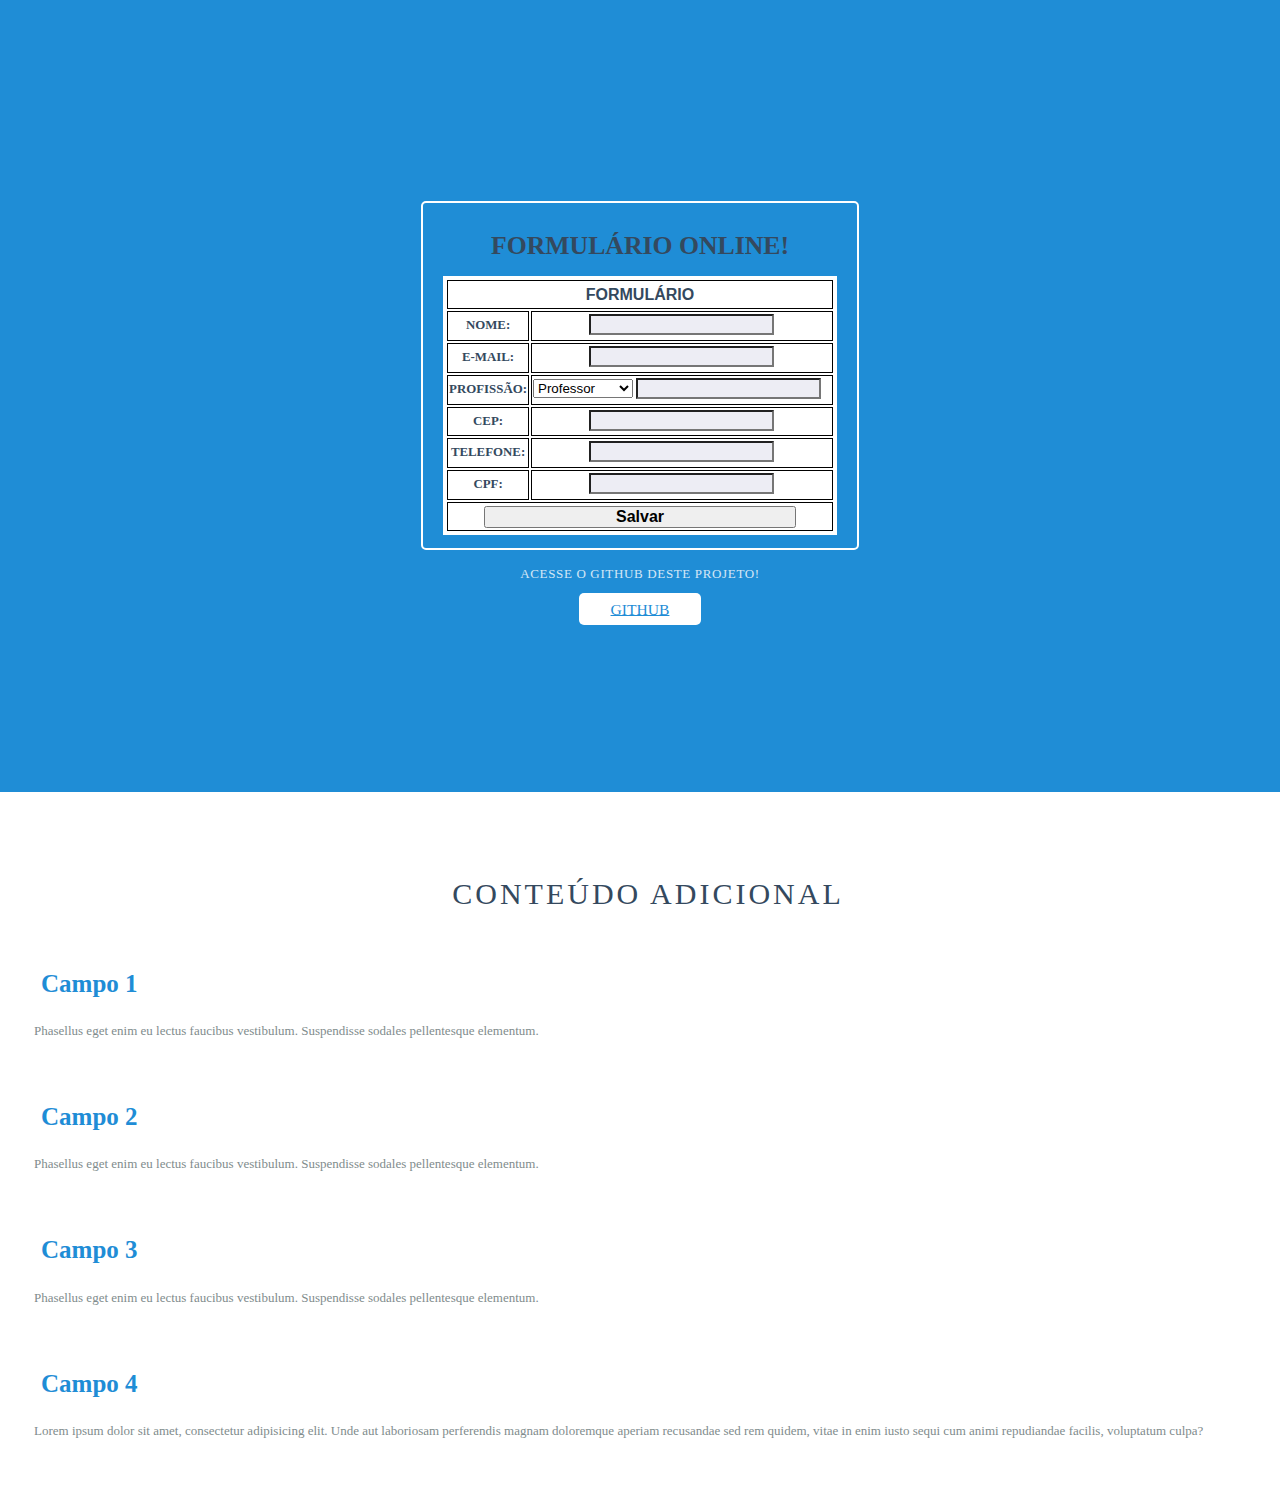
<file: Aula01(formulario)/index.html>
<!doctype html>
<html lang="pt-br">
<head>
    <meta charset="utf-8">
    <meta name="viewport" content="width=device-width, initial-scale=1.0">
    <meta name="description" content="A layout example that shows off a responsive product landing page.">
    <title>Formulário básico</title>
    <link rel="stylesheet" href="style1.css">
    <link rel="stylesheet" href="style.css">
</head>
<body>

<div class="splash-container">
    <div class="splash">
        <div class="splash-head">


            <form action="Salvar.php">
                <h1> Formulário online! </h1>
                <table class="table1">
                    
                    <tr>
                        <td class="titulo" colspan=100%><label>Formulário</label></td>
                    </tr>
                    <tr>
                        <td><label>Nome:</label></td>
                        <td><input class="campo_nome" type="text" id="nome" name="nome"></td>
                    </tr>
                    
                        <tr>
                            <td><label>E-mail:</label></td>
                            <td><input class="campo_email" type="text" id="email" name="email" onblur="validacaoEmail(this)" maxlength="19" size="20"></td>
                        </tr>
                        <tr>
                            <td class="profissao">  <label>Profissão:</label>
                            </td>
                            <td class="camposProfissao">
                                <select id="ESPECIALIDADE_SELECIONADA" name="profissao">
                                <option value="Professor">Professor</option>
                                <option value="Engenheiro">Engenheiro</option>
                                <option value="Medico">Médico</option>
                                <option value="Programador">Programador</option>
                                </select>
                                <input type="text"
                                onchange="fnBuscaSelectEspecifico(this, 'ESPECIALIDADE_SELECIONADA');" id="value" name=""> ↓
                                <div id="msprofissao"></div>
                            </td>
                        </tr>
                        <script language='JavaScript'>
                            function fnBuscaSelectEspecifico(busca, select) {
                                var valorABuscar= busca.value;
                                var buscaid=busca.id;
                                var valorABuscarSemFormatacao = 
                                valorABuscar.
                                replace(/(\.|\(|\)|\/|\-| )+/g, '');
                                var valorABuscarFormatado="";
                                document.getElementById("msprofissao").innerHTML="";
                                valorABuscar=valorABuscar.toLowerCase();
                                var selectedTrends = document.getElementById(select);
                                selectedTrends.style.display="none";
                                valorIndex=selectedTrends.selectedIndex;
                                var soprimeiro=true;
                                var soprimeiroSelecionado='0';
                                for(var i=1; i < selectedTrends.length; i++)
                                {
                                    valorTextSelectedMaiusculo=selectedTrends.options[i].text;
                                }
                            }
                        </script>
                             <tr>
                                <td><label>CEP:</label></td>
                                <td><input class="campo_cep" type="text" id="cep" name="cep"></td>
                             </tr>
                             <tr>
                                <td><label>Telefone:</label></td>
                                <td><input class="campo_telefone" type="text" id="telefone" name="telefone"></td>
                             </tr>
                                <tr>
                                    <td><label>CPF:</label></td>
                                    <td><input class="campo_cpf" type="text" id="cpf" name="cpf"></td>
                                </tr>
                                <tr>
                                    <td class="titulo" colspan=100%>
                                        
                                        <button onclick="fnValidarCampos()" 
                                        >Salvar
                                        </button>
                                    </td>
                                </tr>
                            </form>
                                <script>
                                    function fnValidarCampos(){
                                    if(document.getElementById("nome").value==0){
                                        alert("Campo obrigatório!");
                                        return false;
                                    }
                                    if(document.getElementById("email").value==0){
                                        alert("Campo obrigatório!");
                                        return false;
                                    
                                    }
                                    if(document.getElementById("cep").value==0){
                                        alert("Campo obrigatório!");
                                        return false;
                                    
                                    }
                                    if(document.getElementById("telefone").value==0){
                                        alert("Campo obrigatório!");
                                        return false;
                                    }
                                    if(document.getElementById("cpf").value==0){
                                        alert("Campo obrigatório!");
                                        return false;
                                    }
                                }
                                </script>
                       
                </table>
                <div id="msgemail"> </div>
                <script language="Javascript">
                    function validacaoEmail(field) {
                    usuario = field.value.substring(0, field.value.indexOf("@"));
                    dominio = field.value.substring(field.value.indexOf("@") + 1, field.value.length);
                        if ((usuario.length >=1) &&
                            (dominio.length >=3) &&
                            (usuario.search("@")== -1) &&
                            (dominio.search("@")== -1) &&
                            (usuario.search(" ")== -1) &&
                            (dominio.search(" ")== -1) &&
                            (dominio.search(".")!= -1) &&
                            (dominio.indexOf(".")>= 1) &&
                            (dominio.lastIndexOf(".") < dominio.length - 1)) {
                                document.getElementById("msgemail").innerHTML="E-mail válido";
                                alert("E-mail válido!");
                            }
                            else {
                                document.getElementById("msgemail").innerHTML="<font color='red'>E-mail inválido </font>";
                                alert("E-mail inválido!");
                            }
                        
                    }
                </script>

            
        </div>
        <p class="splash-subhead">
             Acesse o Github deste projeto!
        </p>
        <p>
            <a href="https://github.com/guisbz/AulasDevWebFaculdade" target="_blank" class="pure-button pure-button-primary">Github</a>
        </p>
    </div>
</div>





<!-- DIVISÃO DA PRIMEIRA PRA SEGUNDA PARTE DO CÓDIGO---------->


<div class="content-wrapper">
    <div class="content">
        <h2 class="content-head is-center">Conteúdo adicional</h2>

        <div class="pure-g">
            <div class="l-box pure-u-1 pure-u-md-1-2 pure-u-lg-1-4">

                <h3 class="content-subhead">
                    <i class="fa fa-rocket"></i>
                    Campo 1
                </h3>
                <p>
                    Phasellus eget enim eu lectus faucibus vestibulum. Suspendisse sodales pellentesque elementum.
                </p>
            </div>
            <div class="l-box pure-u-1 pure-u-md-1-2 pure-u-lg-1-4">
                <h3 class="content-subhead">
                    <i class="fa fa-mobile"></i>
                    Campo 2
                </h3>
                <p>
                    Phasellus eget enim eu lectus faucibus vestibulum. Suspendisse sodales pellentesque elementum.
                </p>
            </div>
            <div class="l-box pure-u-1 pure-u-md-1-2 pure-u-lg-1-4">
                <h3 class="content-subhead">
                    <i class="fa fa-th-large"></i>
                    Campo 3
                </h3>
                <p>
                    Phasellus eget enim eu lectus faucibus vestibulum. Suspendisse sodales pellentesque elementum.
                </p>
            </div>
            <div class="l-box pure-u-1 pure-u-md-1-2 pure-u-lg-1-4">
                <h3 class="content-subhead">
                    <i class="fa fa-check-square-o"></i>
                    Campo 4
                </h3>
                <p>
                    Lorem ipsum dolor sit amet, consectetur adipisicing elit. Unde aut laboriosam perferendis magnam doloremque aperiam recusandae sed rem quidem, vitae in enim iusto sequi cum animi repudiandae facilis, voluptatum culpa?
                </p>
            </div>
        </div>
    </div>

   
</html>
</file>
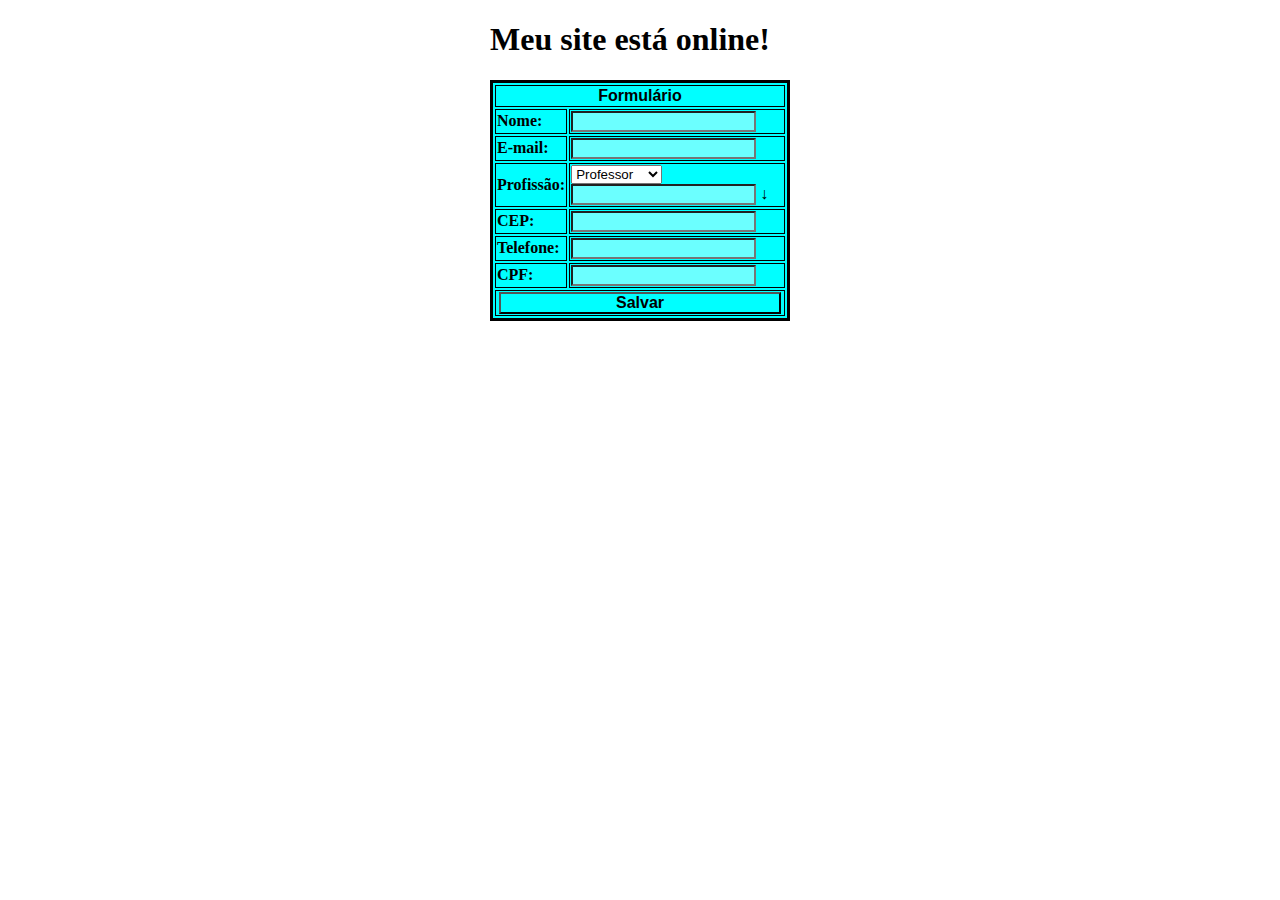
<file: Aula01/index.html>
<!DOCTYPE html>
<html lang="pt-br">
<head>
    <meta charset="UTF-8">
    <meta http-equiv="X-UA-Compatible" content="IE=edge">
    <meta name="viewport" content="width=device-width, initial-scale=1.0">
    <title>Formulário para desenvolvimento web</title>
    <link rel="stylesheet" href="style.css">
</head>
<body>
    <form action="Salvar.php">
    <h1> Meu site está online! </h1>
    <table class="table1">
        
        <tr>
            <td class="titulo" colspan=100%>Formulário</td>
        </tr>
        <tr>
            <td><label>Nome:</label></td>
            <td><input class="campo_nome" type="text" id="Nome" name="Nome"></td>
        </tr>
        
            <tr>
                <td><label>E-mail:</label></td>
                <td><input class="campo_email" type="text" id="email" name="email" onblur="validacaoEmail(this)" maxlength="19" size="20"></td>
            </tr>
            <tr>
                <td class="profissao">
                    Profissão:
                </td>
                <td class="camposProfissao">
                    <select id="ESPECIALIDADE_SELECIONADA">
                    <option value="Professor">Professor</option>
                    <option value="Engenheiro">Engenheiro</option>
                    <option value="Medico">Médico</option>
                    </select>
                    <input type="text"
                    onchange="fnBuscaSelectEspecifico(this, 'ESPECIALIDADE_SELECIONADA');" id="value"> ↓
                    <div id="msprofissao"></div>
                </td>
            </tr>
            <script language='JavaScript'>
                function fnBuscaSelectEspecifico(busca, select) {
                    var valorABuscar= busca.value;
                    var buscaid=busca.id;
                    var valorABuscarSemFormatacao = 
                    valorABuscar.
                    replace(/(\.|\(|\)|\/|\-| )+/g, '');
                    var valorABuscarFormatado="";
                    document.getElementById("msprofissao").innerHTML="";

                    valorABuscar=valorABuscar.toLowerCase();
                    var selectedTrends = document.getElementById(select);
                    selectedTrends.style.display="none";
                    valorIndex=selectedTrends.selectedIndex;
                    var soprimeiro=true;
                    var soprimeiroSelecionado='0';

                    for(var i=1; i < selectedTrends.length; i++)
                    {
                        valorTextSelectedMaiusculo=selectedTrends.options[i].text;

                    }
                }

            </script>
                 <tr>
                    <td><label>CEP:</label></td>
                    <td><input class="campo_cep" type="text" id="cep"></td>
                 </tr>

                 <tr>
                    <td><label>Telefone:</label></td>
                    <td><input class="campo_telefone" type="text" id="telefone"></td>
                 </tr>
                    <tr>
                        <td><label>CPF:</label></td>
                        <td><input class="campo_cpf" type="text" id="cpf"></td>
                    </tr>
                    <tr>
                        <td class="titulo" colspan=100%>
                            
                            <button onclick="fnValidarCampos()" 
                            >Salvar
                            </button>
                        </td>
                    </tr>
                </form>
                    <script>
                        function fnValidarCampos(){
                        if(document.getElementById("Nome").value==0){
                            alert("Campo obrigatório!");
                            return false;
                        }

                        if(document.getElementById("email").value==0){
                            alert("Campo obrigatório!");
                            return false;
                        
                        }
                        if(document.getElementById("cep").value==0){
                            alert("Campo obrigatório!");
                            return false;
                        
                        }
                        if(document.getElementById("telefone").value==0){
                            alert("Campo obrigatório!");
                            return false;
                        }
                        if(document.getElementById("cpf").value==0){
                            alert("Campo obrigatório!");
                            return false;
                        }
                    }
                    </script>
           
    </table>
    <div id="msgemail"> </div>

    <script language="Javascript">
        function validacaoEmail(field) {
        usuario = field.value.substring(0, field.value.indexOf("@"));
        dominio = field.value.substring(field.value.indexOf("@") + 1, field.value.length);

            if ((usuario.length >=1) &&
                (dominio.length >=3) &&
                (usuario.search("@")== -1) &&
                (dominio.search("@")== -1) &&
                (usuario.search(" ")== -1) &&
                (dominio.search(" ")== -1) &&
                (dominio.search(".")!= -1) &&
                (dominio.indexOf(".")>= 1) &&
                (dominio.lastIndexOf(".") < dominio.length - 1)) {
                    document.getElementById("msgemail").innerHTML="E-mail válido";
                    alert("E-mail válido!");
                }
                else {
                    document.getElementById("msgemail").innerHTML="<font color='red'>E-mail inválido </font>";
                    alert("E-mail inválido!");
                }

            
        }
    </script>
  
</body>
</html>
</file>
<file: Aula01(formulario)/style1.css>
/* 
-webkit-box-sizing: border-box; /* Define a propriedade box-sizing como border-box para todos os elementos
-moz-box-sizing: border-box; / Define a propriedade box-sizing como border-box para todos os elementos /
box-sizing: border-box; / Define a propriedade box-sizing como border-box para todos os elementos */

* {
    -webkit-box-sizing: border-box;
    -moz-box-sizing: border-box;
    box-sizing: border-box;
}

/*

-- ESTILOS BASE --
A maioria deles é herdada do Base, mas quero mudar alguns. */

body {
    line-height: 1.7em;
    color: #7f8c8d;
    font-size: 13px;
}

h1,
h2,
h3,
h4,
h5,
h6,
label {
    color: #34495e;
}

.pure-img-responsive {
    max-width: 100%;
    height: auto;
}

h3 {
    font-size: 25px;
}

h2 {
    font-size: 30px;
}

/*

-- ESTILOS DE LAYOUT --
Estas são algumas classes úteis que vou precisar*/

.l-box {
    padding: 1em;
}

.l-box-lrg {
    padding: 2em;
    border-bottom: 1px solid rgba(0,0,0,0.1);
}

.is-center {
    text-align: center;
}


/*

-- ESTILOS DE FORMULÁRIO PURE (purecss.io) --
Estilizar os inputs e labels do formulário */

.pure-form label {
    margin: 1em 0 0;
    font-weight: bold;
    font-size: 100%;
}

.pure-form input[type] {
    border: 2px solid #ddd;
    box-shadow: none;
    font-size: 100%;
    width: 100%;
    margin-bottom: 1em;
}


/*

-- ESTILOS DE BOTÃO PURE (purecss.io) --
Quero que meus elementos de botão pure tenham uma aparência um pouco diferente */

.pure-button {
    background-color: #1f8dd6;
    color: white;
    padding: 0.5em 2em;
    border-radius: 5px;
}

a.pure-button-primary {
    background: white;
    color: #1f8dd6;
    border-radius: 5px;
    font-size: 120%;
}

a.pure-button-primary:hover {
    background-color: #a6f4ff;;
}


/*
 * -- SPLASH STYLES --
 * Esta é a seção superior azul que aparece na página.
 */

.splash-container {
    background: #1f8dd6;
    z-index: 1;
    overflow: hidden;
    /* Os estilos a seguir são necessários para o efeito de "rolagem sobreposta"/"scroll-over" effect */
    width: 100%;
    height: 88%;
    top: 0;
    left: 0;
    position: fixed !important;
}

.splash {
    /* centralizar absolutamente .splash dentro de .splash-container 
       ajuste width responsivo, valor fit-content*/
    width: fit-content;
    height: 50%;
    margin: auto;
    position: absolute;
    top: 5px; left: 0; bottom: 0; right: 0;
    text-align: center;
    text-transform: uppercase;
}

/* Este é o cabeçalho principal(main heading) que aparece na seção azul */
.splash-head {
    font-size: 20px;
    font-weight: bold;
    color: white;
    border: 2px solid white;
    padding: 1em 1.6em;
    font-weight: 100;
    border-radius: 5px;
    line-height: 2em;
}

/* Este é o subcabeçalho(subheading) que aparece na seção azul*/
.splash-subhead {
    color: white;
    letter-spacing: 0.05em;
    opacity: 0.8;
}

/*
 * -- CONTENT STYLES --
 * Isso representa a área de conteúdo (content, tudo abaixo da seção azul)
 */
.content-wrapper {
    /* Esses estilos são necessários para o efeito de "rolagem sobreposta"/"scroll-over" effect */
    position: absolute;
    top: 90%;
    width: 100%;
    min-height: 12%;
    z-index: 2;
    background: white;

}

/* Queremos dar à área de conteúdo mais espaço de preenchimento(padding) */
.content {
    padding: 1em 1em 3em;
}

/* Esta é a classe usada para os cabeçalhos de conteúdo principal(main content headers) (<h2>)  */
.content-head {
    font-weight: 400;
    text-transform: uppercase;
    letter-spacing: 0.1em;
    margin: 2em 0 1em;
}

/* Esta é uma classe modificadora usada quando o content-head está dentro de uma fita(ribbon) */
.content-head-ribbon {
    color: white;
}

/*  Esta é a classe usada para os subcabeçalhos de conteúdo (content-subheaders) (<h3>)  */
.content-subhead {
    color: #1f8dd6;
}
    .content-subhead i {
        margin-right: 7px;
    }

/* Esta é a classe usada para as áreas de fundo escuro/dark-background areas. */
.ribbon {
    background: #2d3e50;
    color: #aaa;
}

/* Esta é a classe usada para o rodapé/footer */
.footer {
    background: #111;
    position: fixed;
    bottom: 0;
    width: 100%;
}

/*
 * -- TABLET (AND UP) MEDIA QUERIES --
 * Em tablets e outros dispositivos de tamanho médio, queremos personalizar alguns
 * dos estilos de dispositivos móveis.
 */

 
@media (min-width: 89em)  {

    /* Aumentamos o tamanho da fonte do body/corpo */
    body {
        font-size: 16px;
    }

    /* Aumentamos a altura do .splash-container */
/*    .splash-container {
        height: 500px;
    }*/

    /* Diminuímos a largura do .splash, já que temos mais largura
para trabalhar */
    .splash {
        width: 25%;
        height: 50%;
    }

    .splash-head {
        font-size: 100%;
    }


    /* Removemos o separador de borda atribuído a .l-box-lrg */
    .l-box-lrg {
        border: none;
    }

}


/*
 * -- DESKTOP (AND UP) MEDIA QUERIES --
 * Em desktops e outros dispositivos grandes, queremos substituir alguns
 * dos estilos de dispositivos móveis e tablets.
 */
@media (min-width: 78em) {
    /* Aumentamos ainda mais o tamanho da fonte do header */
    .splash-head {
        font-size: 99%;
    }


}
</file>
<file: Aula01(formulario)/style.css>
.titulo {
    font-size: medium;
    font-family: Arial, Helvetica, sans-serif;
    text-align: center;
}

.table1 {
    border: 2px solid;
    background-color: white;
    font-weight: 560;
    

}
td {
    border: 1px solid black;
    
}
input {
    background-color: #ededf4;
    
}

input:hover {
    cursor: pointer;
    background-color: #a6f4ff;
    
}


button {
    padding: 0 130px;
    cursor: pointer;
    font-weight: 560;
    font-size: medium;

}

button:hover {
    cursor: pointer;
    background-color: #a6f4ff;
    
}
</file>
<file: Aula01/style.css>
body {
    width: 300px; 
    margin-left: auto;
    margin-right: auto; 
}

.titulo {
    font-size: medium;
    font-family: Arial, Helvetica, sans-serif;
    text-align: center;
}

.table1 {
    border: 3px solid;
    background-color: aqua;
    font-weight: 560;
    

}
td {
    border: 1px solid;
    
}
input {
    background-color: rgb(107, 255, 255)
}
button {
    background-color: aqua;
    padding: 0 115px;
    cursor: pointer;
    font-weight: 560;
    font-size: medium;

}
</file>
